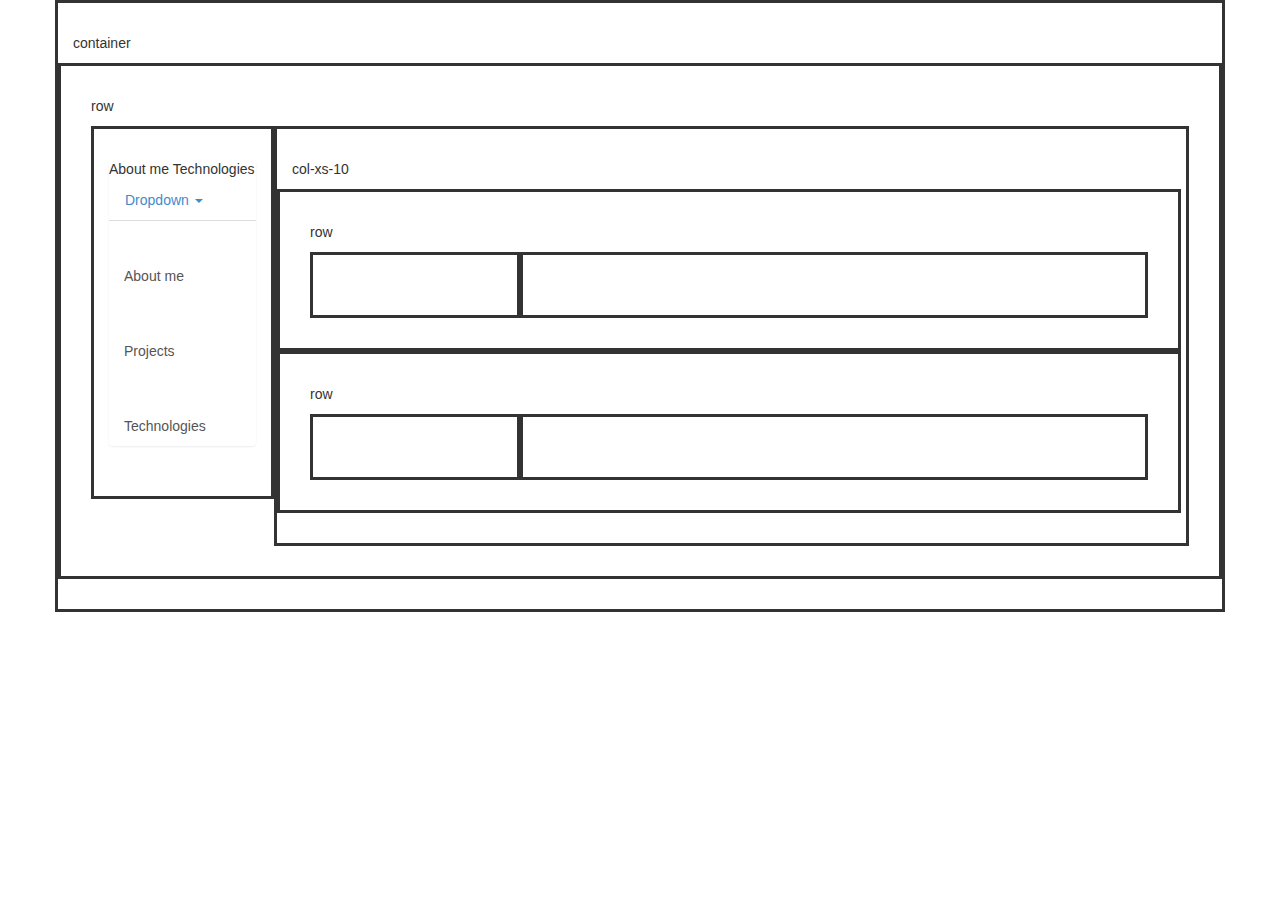
<file: public_html/index.html>
<!DOCTYPE html>
<!--
To change this license header, choose License Headers in Project Properties.
To change this template file, choose Tools | Templates
and open the template in the editor.
-->
<html>
    <head>
        <title>Erick Martinez - Portfolio 2</title>
        <meta charset="UTF-8">
        <meta name="viewport" content="width=device-width, initial-scale=1.0">
        <link type="text/css" rel="stylesheet" href="css/bootstrap-theme.css">
        <link type="text/css" rel="stylesheet" href="css/bootstrap.css">
        <link type="text/css" rel="stylesheet" href="css/custom-style.css">
    </head>
    <body>
        <div class="container">
            <p>container</p>
            <div class="row">
                <p>row</p>
                <div class="col-xs-2">
                    <nav class="list-group">
                        <ul class="nav nav-tabs">
                            About me
                            <li role="presentation" class="dropdown">
                                <a class="dropdown-toggle" data-toggle="dropdown" href="#" role="button" aria-expanded="false">
                                    Dropdown <span class="caret"></span>
                                </a>
                                <ul class="dropdown-menu" role="menu">
                                    Projects
                                </ul>
                            </li>
                            Technologies
                        </ul>
                        <a class="list-group-item" href="index.html">About me</a>
                        <a class="list-group-item" href="projects.html">Projects</a>
                        <a class="list-group-item" href="Technologies.html">Technologies</a>
                    </nav>
                </div>
                <div class="col-xs-10">
                    <p>col-xs-10</p>
                    <div class="row">
                        <p>row</p>
                        <div class="col-xs-3"></div>
                        <div class="col-xs-9"></div>
                    </div>
                    <div class="row">
                        <p>row</p>
                        <div class="col-xs-3"></div>
                        <div class="col-xs-9"></div>    
                    </div>
                </div>

            </div>
        </div>
        <script src="https://ajax.googleapis.com/ajax/libs/jquery/1.11.0/jquery.min.js"></script>
        <script src="js/bootstrap.min.js"></script>
    </body>
</html>
</file>
<file: public_html/css/custom-style.css>
div{
    border-style: solid;
    border-width: 3px;
    padding: 30px;
    border-color: none;
}

.container{
    border-color:
}

.row{
    border-color:
}

.list-group-item{
    border: 0;
    margin-top: 35px;
    margin-bottom: 35px;
}

.col-xs-10{
    padding-right: 20px;
}
</file>
